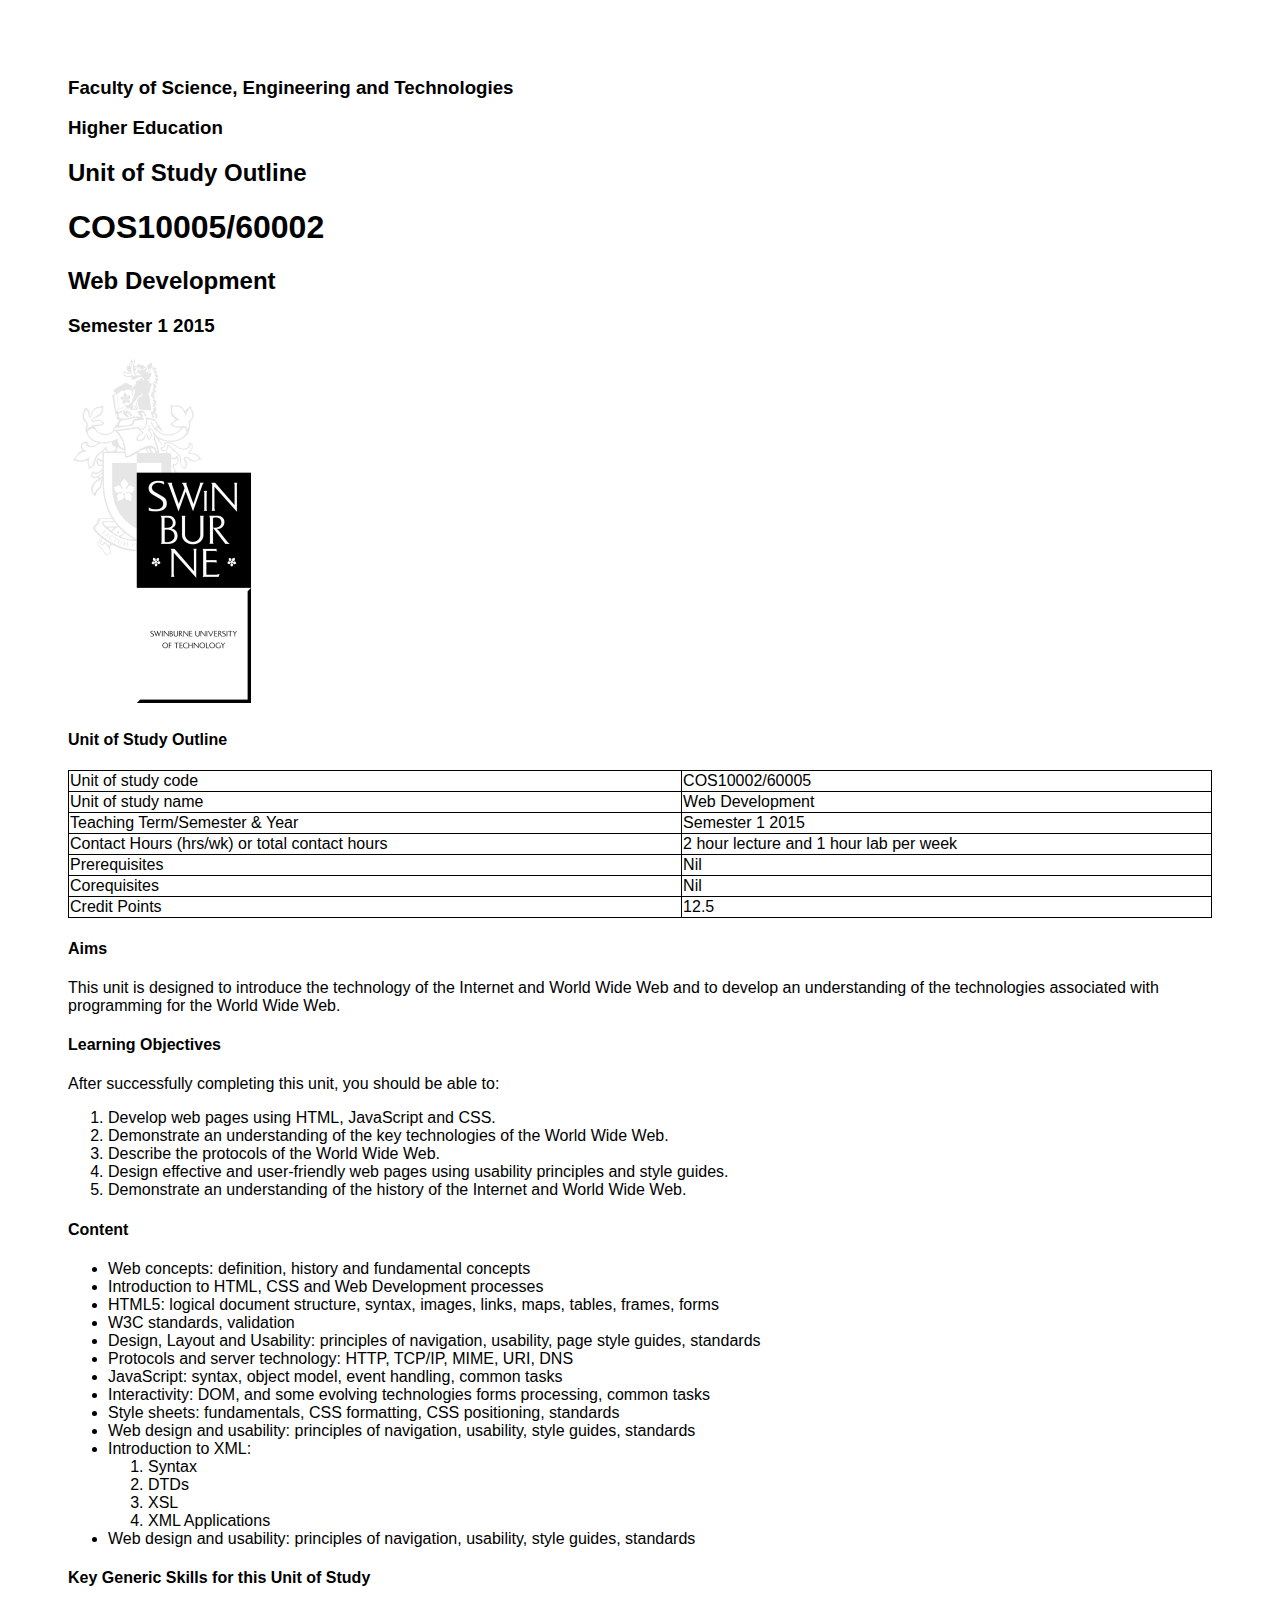
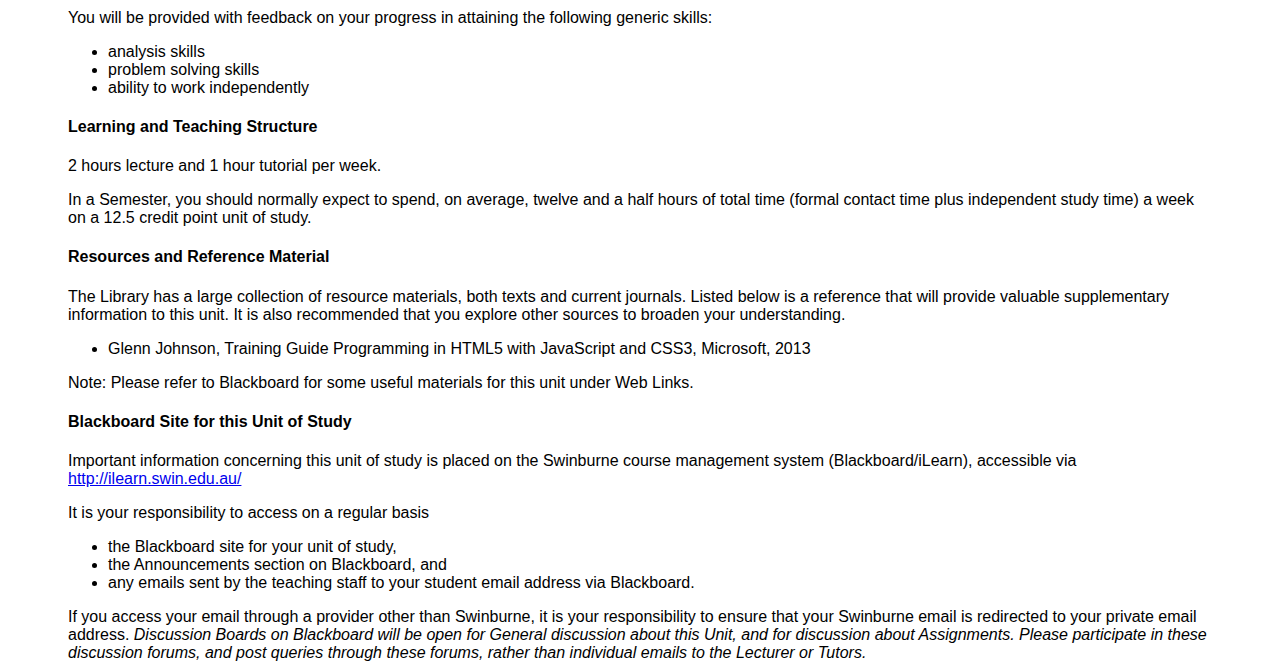
<file: CS10005/Lab_2/index.html>
<!DOCTYPE html>
<html lang="en">
<head>
    <meta http-equiv="Content-Type" content="text/html; charset=utf-8">
    <meta name="description" content="Web development" >
    <meta name="keywords"    content="HTML Markup" >
    <meta name="author"      content="Aung Khant Thiha" >
    <title>My First HTML5 webpage</title>
     <!-- favicon -->
    <link rel="icon" href="Fav.png">
    <link rel="stylesheet" href="style.css">
</head>
<body>
    <!--Web Development Unit Outline -->
    <!--All HTML content to be placed here -->
    <!-- Different Level Headings -->
<h3>Faculty of Science, Engineering and Technologies</h3>
<h3>Higher Education</h3>
<h2>Unit of Study Outline</h2>
<h1>COS10005/60002</h1>
<h2>Web Development</h2>
<h3>Semester 1 2015</h3>
<img src="unitoutline_logo.png" alt="Swinburne logo">
<h4>Unit of Study Outline</h4>
<!--Table with 7 rows and 2 cols-->
<table>
    <tr>
        <td>Unit of study code</td>
    	<td>COS10002/60005</td>
    </tr>
    <tr>
        <td>Unit of study name</td>
    	<td>Web Development</td>
    </tr>
    <tr>
        <td>Teaching Term/Semester & Year</td>
    	<td>Semester 1  2015</td>
    </tr>
    <tr>
        <td>Contact Hours (hrs/wk) or total contact hours</td>
        <td>2 hour lecture and 1 hour lab per week</td>
    </tr>
    <tr>
        <td>Prerequisites</td>
    	<td>Nil</td>
    </tr>
    <tr>
        <td>Corequisites</td>	
        <td>Nil</td>
    </tr>
    <tr>
        <td>Credit Points</td>	
        <td>12.5</td>
    </tr>
</table>
<h4>Aims</h4>
<p>This unit is designed to introduce the technology of the Internet and World Wide Web and to develop an understanding of the technologies associated with programming for the World Wide Web.</p>
<h4>Learning Objectives</h4>
<p>After successfully completing this unit, you should be able to:</p>
<!--Numbered list-->
<ol>
    <li>Develop web pages using HTML, JavaScript and CSS.</li>
    <li>Demonstrate an understanding of the key technologies of the World Wide Web.</li>
    <li>Describe the protocols of the World Wide Web.</li>
    <li>Design effective and user-friendly web pages using usability principles and style guides.</li>
    <li>Demonstrate an understanding of the history of the Internet and World Wide Web.</li>
</ol>
<h4>Content</h4>
<!--unNumbered List-->
<ul>
    <li>Web concepts: definition, history and fundamental concepts</li>
    <li>Introduction to HTML, CSS and Web Development processes</li>
    <li>HTML5: logical document structure, syntax, images, links, maps, tables, frames, forms</li>
    <li>W3C standards, validation</li>
    <li>Design, Layout and Usability: principles of navigation, usability, page style guides, standards</li>
    <li>Protocols and server technology: HTTP, TCP/IP, MIME, URI, DNS</li>
    <li>JavaScript: syntax, object model, event handling, common tasks</li>
    <li>Interactivity: DOM, and some evolving technologies forms processing, common tasks</li>
    <li>Style sheets: fundamentals, CSS formatting, CSS positioning, standards</li>
    <li>Web design and usability: principles of navigation, usability, style guides, standards</li>
    <li>Introduction to XML:
        <!--Nested list-->
        <ol> 
            <li>Syntax</li>
            <li>DTDs</li>
            <li>XSL</li>
            <li>XML Applications</li>
        </ol>
    </li>
    <li>Web design and usability: principles of navigation, usability, style guides, standards</li>
</ul>
<h4>Key Generic Skills for this Unit of Study</h4>
You will be provided with feedback on your progress in attaining the following generic skills:
<ul>
    <li>analysis skills</li>
    <li>problem solving skills</li>
    <li>ability to work independently</li>
</ul>
<h4>Learning and Teaching Structure</h4>
<p>2 hours lecture and 1 hour tutorial per week.</p>
<p>In a Semester, you should normally expect to spend, on average, twelve and a half hours of total time (formal contact time plus independent study time) a week on a 12.5 credit point unit of study.</p>
<h4>Resources and Reference Material</h4>
<p>The Library has a large collection of resource materials, both texts and current journals. Listed below is a reference that will provide valuable supplementary information to this unit. It is also recommended that you explore other sources to broaden your understanding.</p>
<ul>
    <li>Glenn Johnson, Training Guide Programming in HTML5 with JavaScript and CSS3, Microsoft, 2013</li>
</ul>
<p>Note: Please refer to Blackboard for some useful materials for this unit under Web Links.</p>
<h4>Blackboard Site for this Unit of Study</h4>

<p>Important information concerning this unit of study is placed on the Swinburne course management system (Blackboard/iLearn), accessible via 
<!--Hyperlink-->
<a href=http://ilearn.swin.edu.au/>http://ilearn.swin.edu.au/</a></p>
<p>It is your responsibility to access on a regular basis</p>
<ul>
    <li>the Blackboard site for your unit of study,</li>
    <li>the Announcements section on Blackboard, and</li>
    <li>any emails sent by the teaching staff to your student email address via Blackboard.</li>
</ul>
If you access your email through a provider other than Swinburne, it is your responsibility to ensure that your Swinburne email is redirected to your private email address.
<!--Emphasized Text-->
<em>Discussion Boards on Blackboard will be open for General discussion about this Unit, and for discussion about Assignments. Please participate in these discussion forums, and post queries through these forums, rather than individual emails to the Lecturer or Tutors.</em>
</body>
</html>
</file>
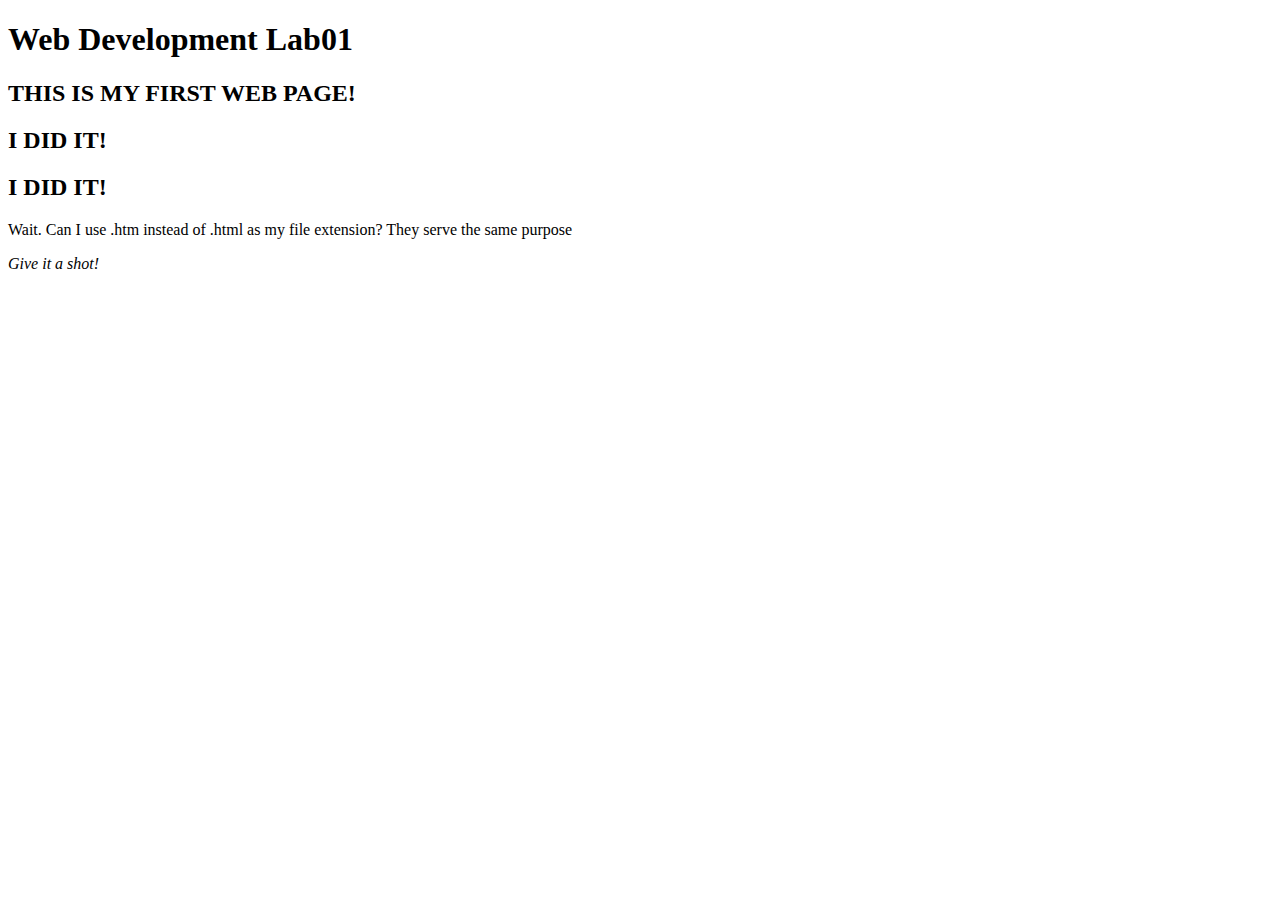
<file: CS10005/lab_1.html>
<!DOCTYPE html>
<html lang="en">
<head>
<title>HTML5 is here alone</title>
    <meta charset="utf-8">
    <meta name="description" content="Web development">
    <meta name="keywords" content="HTML, CSS, JavaScript">
    <meta name="author" content="your name">
		
</head>
<body>
		
    <!-- First HTML5 Example -->
    <h1>Web Development Lab01</h1>
    <h2>THIS IS MY FIRST WEB PAGE!</h2>
    <h2>I DID IT!</h2>
    <h2>I DID IT!</h2>
    <p>Wait. Can I use .htm instead of .html as my file extension? They serve the same purpose</p>
    <p><em>Give it a shot!</em></p>
</body>
</html>
</file>
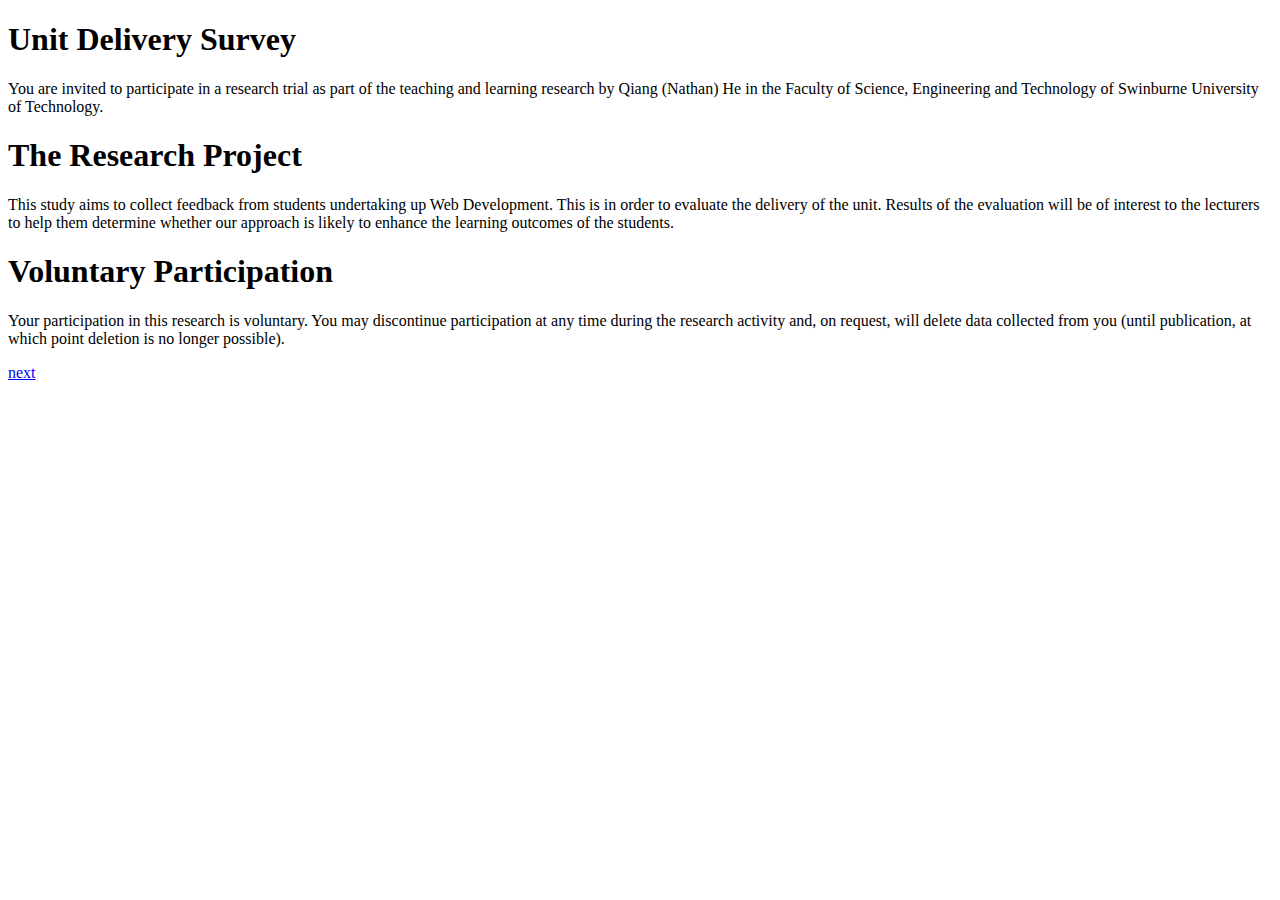
<file: CS10005/Lab_3/survey01.html>
<!DOCTYPE html><html lang="en">
		<head>
		<meta charset="utf-8" />
		<meta name="description" content="Web development" />
		<meta name="keywords" content="HTML (Part 1 – Content - Form)" />
		<meta name="author" content="put your name here" />
		<title>Web Development Survey</title>
		</head>
		<body>
            <!-- Survey content -->
            <h1>Unit Delivery Survey</h1>
				<p>You are invited to participate in a research trial as part of the teaching and learning research by Qiang (Nathan) He in the Faculty of Science, Engineering and Technology of Swinburne University of Technology.</p>
			<h1>The Research Project </h1>
				<p>This study aims to collect feedback from students undertaking up Web Development. This is in order to evaluate the delivery of the unit. Results of the evaluation will be of interest to the lecturers to help them determine whether our approach is likely to enhance the learning outcomes of the students. </p>
			<h1>Voluntary Participation</h1>
				<p>Your participation in this research is voluntary. You may discontinue participation at any time during the research activity and, on request, will delete data collected from you (until publication, at which point deletion is no longer possible).</p>
			<a href="survey02.html">next</a>
        </body>
		</html>
</file>
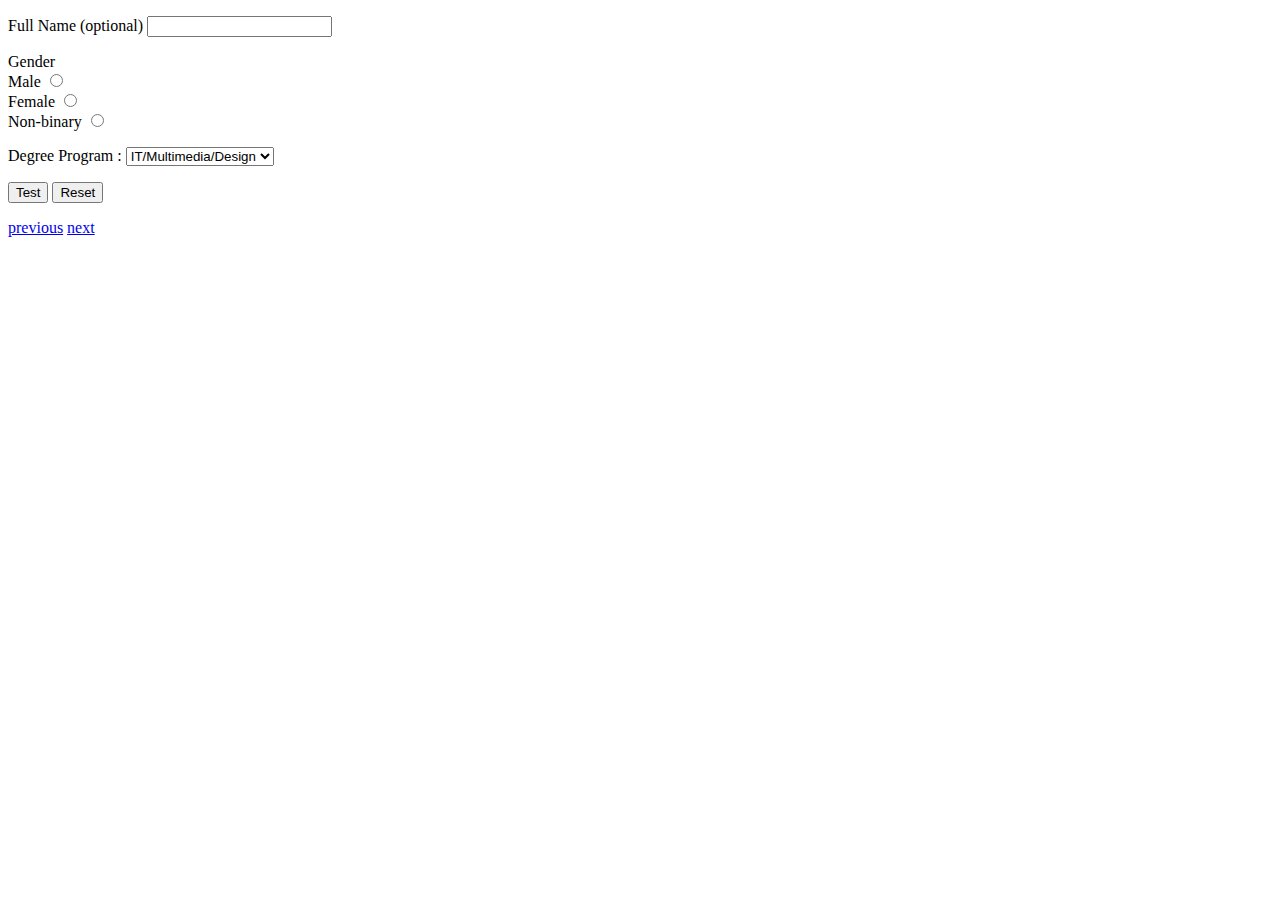
<file: CS10005/Lab_3/survey02.html>
<!DOCTYPE html><html lang="en">
		<head>
		<meta charset="utf-8" />
		<meta name="description" content="Web development" />
		<meta name="keywords" content="HTML (Part 1 – Content - Form)" />
		<meta name="author" content="put your name here" />
		<title>Web Development Survey</title>
		</head>
		<body>
            <form id="survey" method="post" action="http://mercury.swin.edu.au/it000000/cos10005/surveytest.php">
                <p><label>Full Name (optional)
                <input type="text" name="fname" size="20" /></label>
                </p>
                <p>Gender<br />
                <label>Male
                <input type="radio" name="gender" value="M" /></label><br />
                <label>Female
                <input type="radio" name="gender" value="F" /></label><br />
                <label>Non-binary
                <input type="radio" name="gender" value="NB" /></label><br />
                </p>
                <label for="course">Degree Program : </label>
                <select id="course" name="course">
                    <option value="IT">IT/Multimedia/Design</option>
                </select></br>
                <p><input type="submit" value="Test" />
                <input type="reset" value="Reset" />
                </p>
                </form>
            <a href="survey01.html">previous</a>
            <a href="survey03.html">next</a>
        </body>
</file>
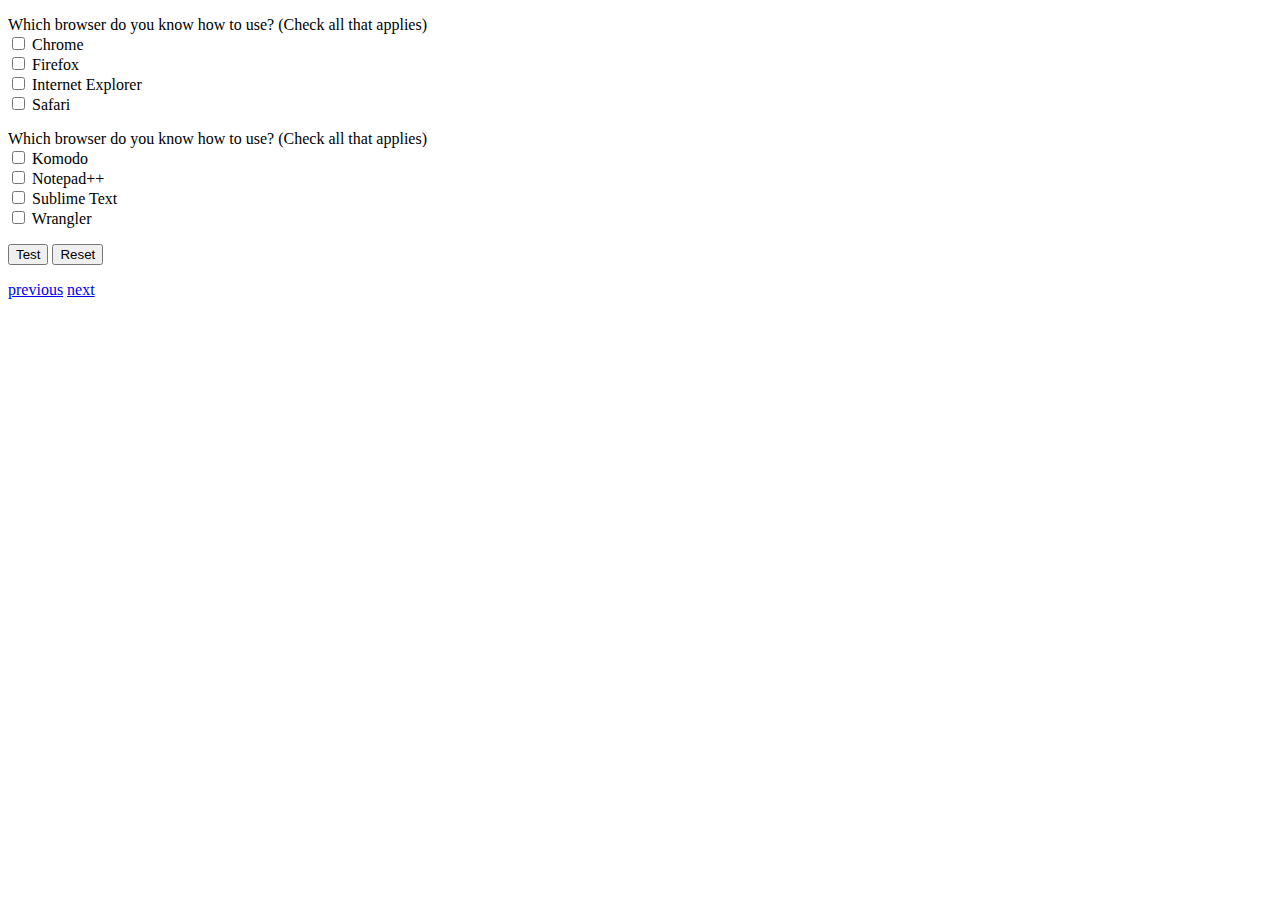
<file: CS10005/Lab_3/survey03.html>
<!-- Which browser do you know how to use? (Check all that applies)
[  ] Chrome
[  ] Firefox
[  ] Internet Explorer
[  ] Safari

Which text editor do you know how to use? (Check all that applies)
[  ] Komodo
[  ] Notepad++
[  ] Sublime Text
[  ] Wrangler -->
<!DOCTYPE html><html lang="en">
		<head>
		<meta charset="utf-8" />
		<meta name="description" content="Web development" />
		<meta name="keywords" content="HTML (Part 1 – Content - Form)" />
		<meta name="author" content="put your name here" />
		<title>Web Development Survey</title>
		</head>
		<body>
        <form id="survey" method="post" action="http://mercury.swin.edu.au/it000000/cos10005/surveytest.php">
        <p>Which browser do you know how to use? (Check all that applies)<br />
        <input type="checkbox" name="browser1" value="chrome" /></label>
        <label>Chrome</label></br>
        <input type="checkbox" name="browser2" value="firefox" /></label>
        <label>Firefox</label></br>
        <input type="checkbox" name="browser3" value="internetExplorer" /></label>
        <label>Internet Explorer</label></br>
        <input type="checkbox" name="browser4" value="safari" /></label>
        <label>Safari</label></br>
        </p>
        <p>Which browser do you know how to use? (Check all that applies)<br />
        <input type="checkbox" name="textEditor1" value="komodo" /></label>
        <label>Komodo</label></br>
        <input type="checkbox" name="textEditor2" value="notepad" /></label>
        <label>Notepad++</label></br>
        <input type="checkbox" name="textEditor3" value="sublimeText" /></label>
        <label>Sublime Text</label></br>
        <input type="checkbox" name="textEditor4" value="wrangler" /></label>
        <label>Wrangler</label></br>
        </p>
        <p><input type="submit" value="Test" />
            <input type="reset" value="Reset" />
        </p>   
        <a href="survey02.html">previous</a>
        <a href="survey04.html">next</a>   
        </form>
        </body>
</file>
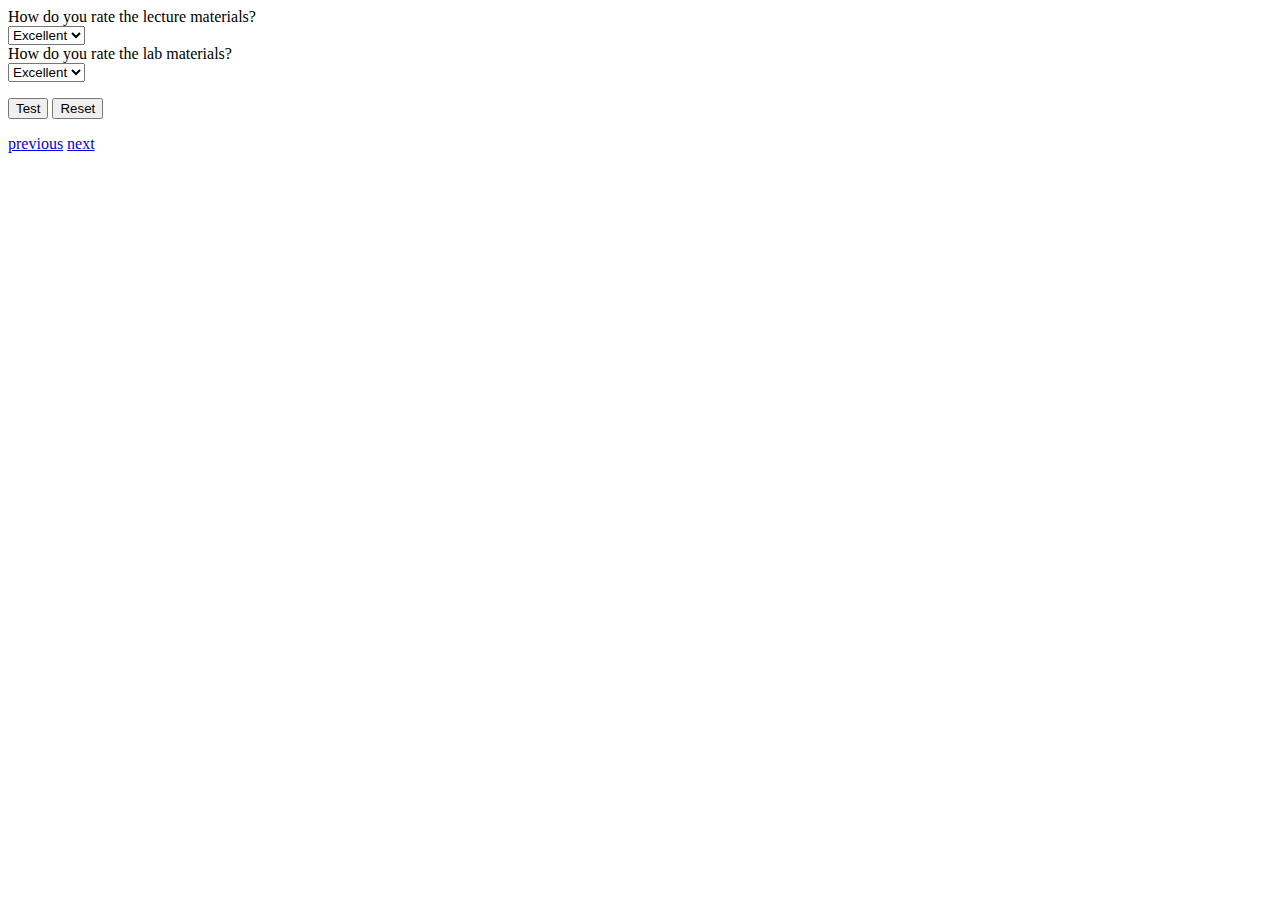
<file: CS10005/Lab_3/survey04.html>
<!-- How do you rate the lecture materials?
(  ) Excellent
(  ) Good
(  ) Fair
(  ) Poor

How do you rate the lab materials?
(  ) Excellent
(  ) Good
(  ) Fair
(  ) Poor -->
<!DOCTYPE html>
<html lang="en">
<head>
    <meta charset="UTF-8">
    <meta name="viewport" content="width=device-width, initial-scale=1.0">
    <title>Document</title>
</head>
<body>
<form id="survey" method="post" action="http://mercury.swin.edu.au/it000000/cos10005/surveytest.php">
    <label for="lectureRating">How do you rate the lecture materials?</label></br>
    <select id="lectureRating" name="lectureRating">
        <option value="Excellent">Excellent</option>
        <option value="Good">Good</option>
        <option value="Fair">Fair</option>
        <option value="Poor">Poor</option>
    </select></br>
    <label for="labRating">How do you rate the lab materials?</label></br>
    <select id="labRating" name="labRating">
        <option value="Excellent">Excellent</option>
        <option value="Good">Good</option>
        <option value="Fair">Fair</option>
        <option value="Poor">Poor</option>
    </select></br>
<p><input type="submit" value="Test" />
    <input type="reset" value="Reset" />
</p>  
</form>
<a href="survey03.html">previous</a>
<a href="survey05.html">next</a>  
</body>
</html>
</file>
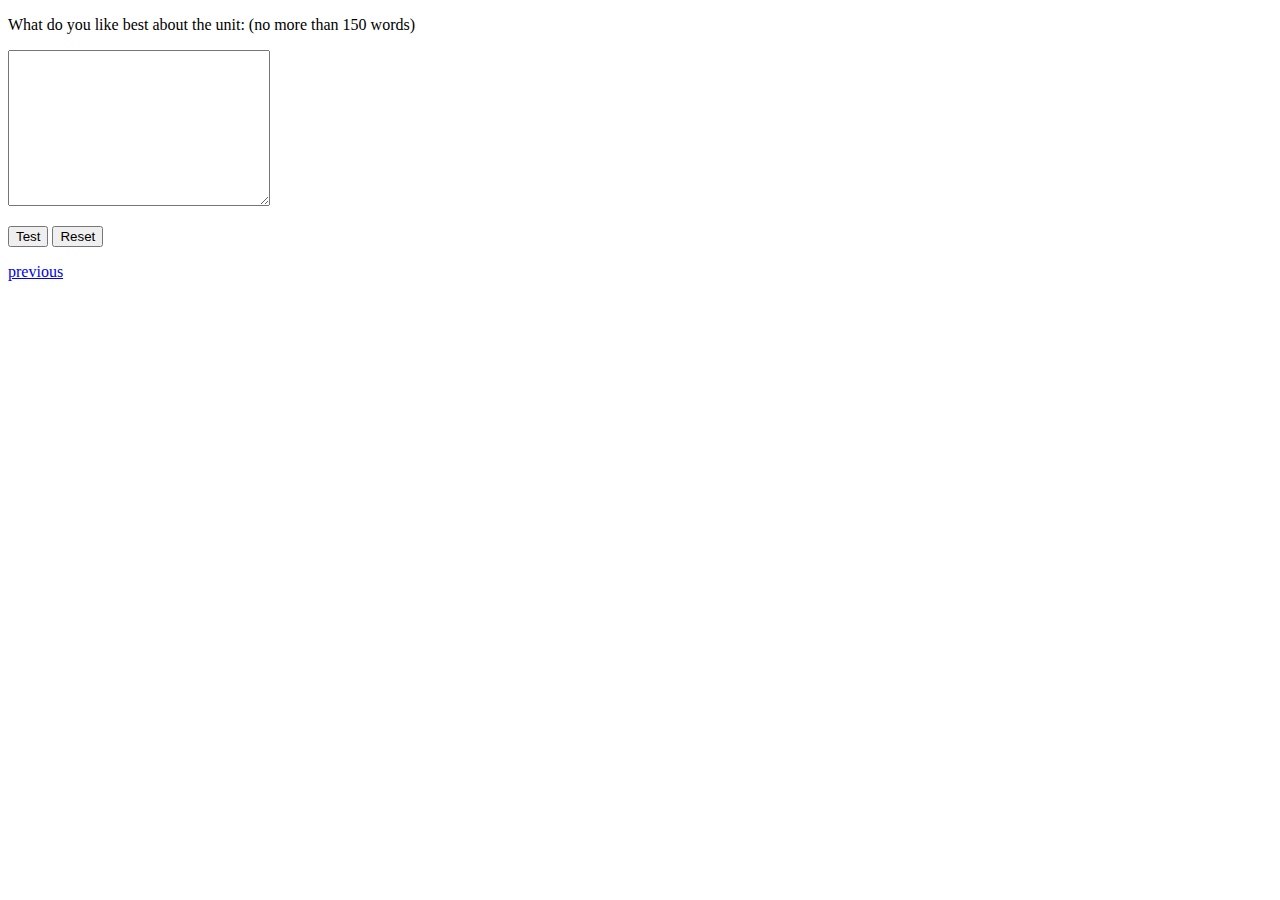
<file: CS10005/Lab_3/survey05.html>
<!-- What do you like best about the unit: (no more than 150 words)
[                                            ]
[                                            ]
[                                            ]
[                                            ] -->
<!DOCTYPE html>
<html lang="en">
<head>
    <meta charset="UTF-8">
    <meta name="viewport" content="width=device-width, initial-scale=1.0">
    <title>Document</title>
</head>
<body>
    <form id="survey" method="post" action="http://mercury.swin.edu.au/it000000/cos10005/surveytest.php">
    <p>What do you like best about the unit: (no more than 150 words)</p>
    <textarea name="message" rows="10" cols="30" maxlength="150">
    </textarea>
    <p><input type="submit" value="Test" />
        <input type="reset" value="Reset" />
    </p>  
    </form>
    <a href="survey04.html">previous</a>
</body>
</html>
</file>
<file: CS10005/Lab_2/style.css>
head, body
{
    padding-top : 50px;
    padding-left : 60px;
    padding-right: 60px;
    font-family: Arial, Helvetica, sans-serif;
}
table
{
    width: 100%;
}
table,th,td 
{
    border: 1px solid black;
    border-collapse: collapse;
}
</file>
